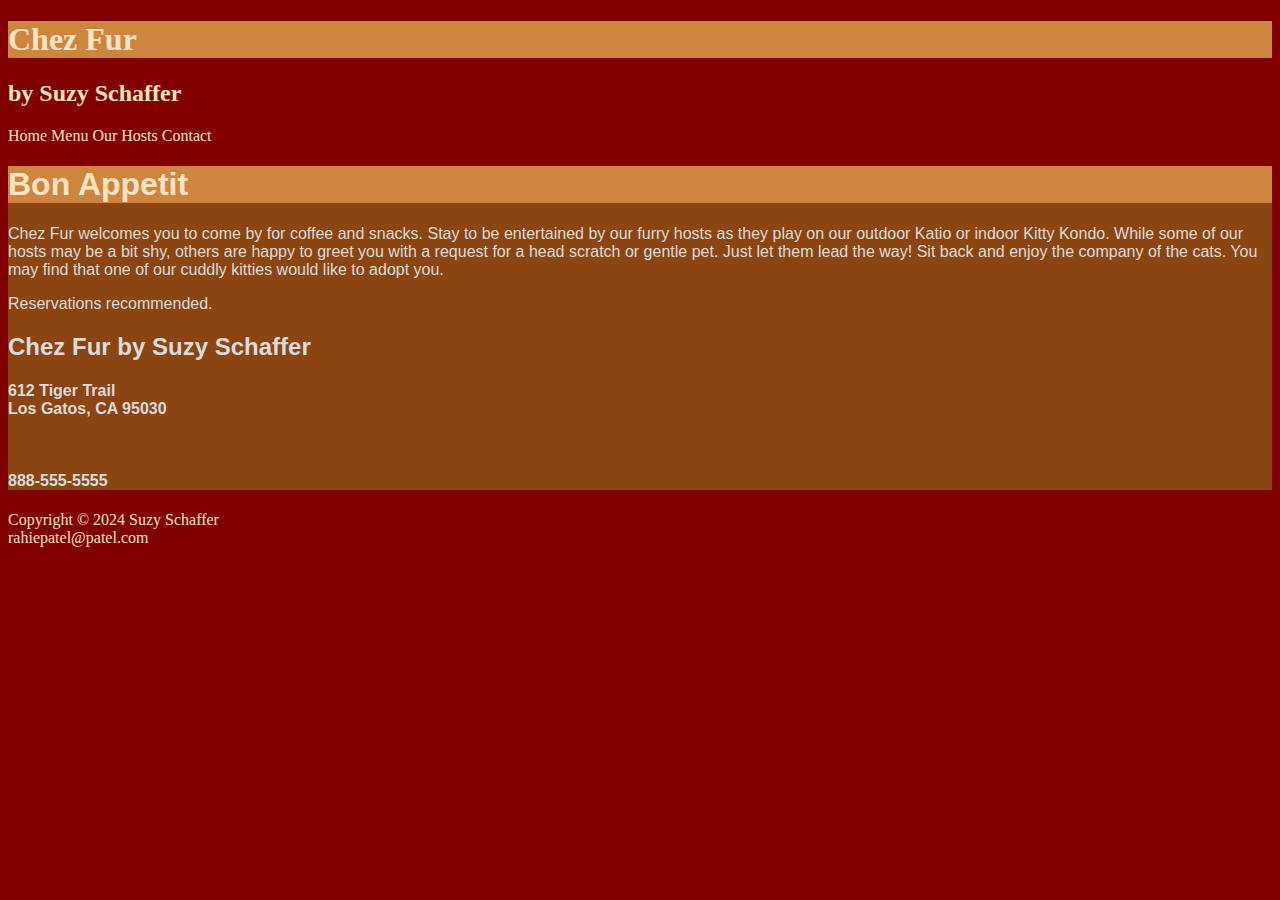
<file: index.html>
<!DOCTYPE html>
<html>
<body>


<head>
<link href="stylesheet.css" rel="stylesheet" >
<title> Chez Fur </title> 
</head>

<h1> Chez Fur </h1> 
<h2> by Suzy Schaffer  </h2>
<nav>
Home 		Menu  		Our Hosts 		Contact 
</nav>

<main>
<h1> Bon Appetit </h1> 
<p> Chez Fur welcomes you to come by for coffee and snacks. Stay to be entertained by our furry hosts as they play on our outdoor Katio or indoor Kitty Kondo. While some of our hosts may be a bit shy, others are happy to greet you with a request for a head scratch or gentle pet. Just let them lead the way! Sit back and enjoy the company of the cats. You may find that one of our cuddly kitties would like to adopt you. </p>
<p> Reservations recommended. </p> 

<h2> Chez Fur by Suzy Schaffer </h2> 
<h4> 612 Tiger Trail 
<br> Los Gatos, CA 95030 </br>
<br> </br>
<br> 888-555-5555 </br>
</h4> 
</main>

<footer> Copyright © 2024 Suzy Schaffer 
<br> rahiepatel@patel.com </br>
</footer>

</body>
</html>
</file>
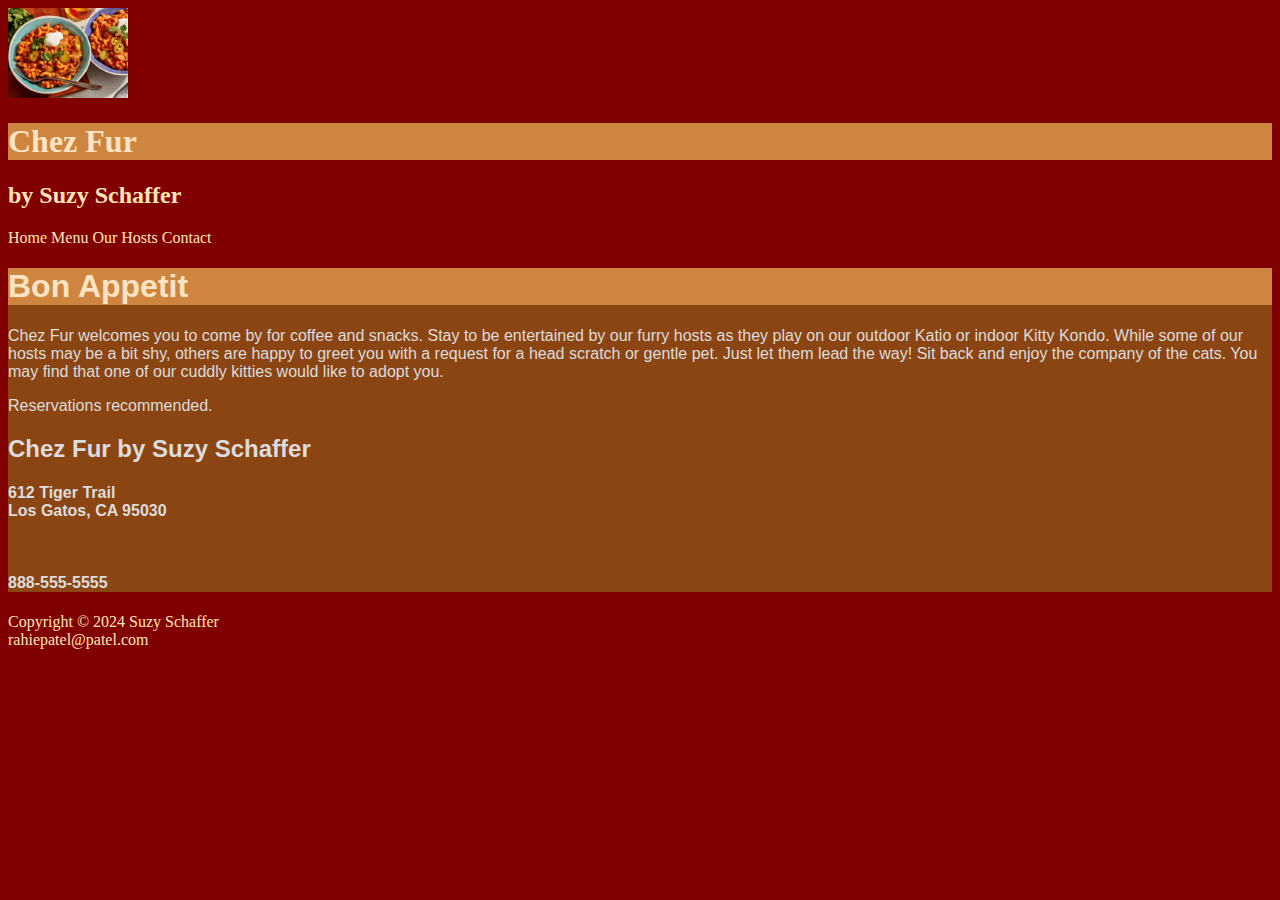
<file: ChezFur-a-cat-cafe--main(1)/ChezFur-a-cat-cafe--main/index.html>
<!DOCTYPE html>
<html>
<body>
<img src="images\food.jpeg" width = "120" height = "90">

<head>
<link href="stylesheet.css" rel="stylesheet" >
<title> Chez Fur </title> 
</head>

<h1> Chez Fur </h1> 
<h2> by Suzy Schaffer  </h2>
<nav>
Home 		Menu  		Our Hosts 		Contact 
</nav>

<main>
<h1> Bon Appetit </h1> 
<p> Chez Fur welcomes you to come by for coffee and snacks. Stay to be entertained by our furry hosts as they play on our outdoor Katio or indoor Kitty Kondo. While some of our hosts may be a bit shy, others are happy to greet you with a request for a head scratch or gentle pet. Just let them lead the way! Sit back and enjoy the company of the cats. You may find that one of our cuddly kitties would like to adopt you. </p>
<p> Reservations recommended. </p> 

<h2> Chez Fur by Suzy Schaffer </h2> 
<h4> 612 Tiger Trail 
<br> Los Gatos, CA 95030 </br>
<br> </br>
<br> 888-555-5555 </br>
</h4> 
</main>

<footer> Copyright © 2024 Suzy Schaffer 
<br> rahiepatel@patel.com </br>
</footer>

</body>
</html>
</file>
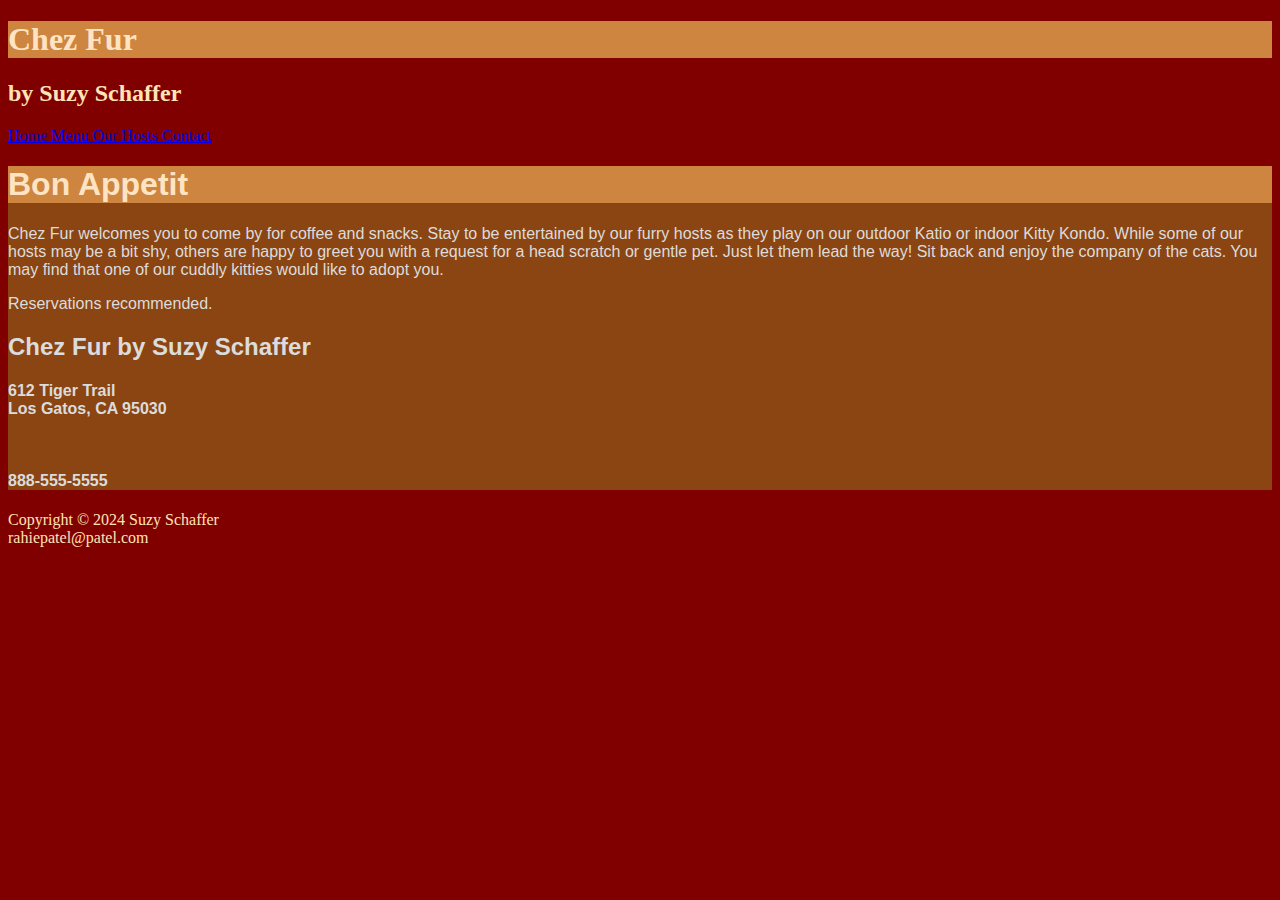
<file: ChezFur-a-cat-cafe--main(1)/ChezFur-a-cat-cafe--main/Site/index.html>
<!DOCTYPE html>
<html>
<body>


<head>
<link href="stylesheet.css" rel="stylesheet" >
<title> Chez Fur </title> 
</head>

<h1> Chez Fur </h1> 
<h2> by Suzy Schaffer  </h2>
<nav>
<a href = "home.html" >Home </a>
<a href = "menu.html" >Menu </a>
<a href = "ourhosts.html" >Our Hosts </a>
<a href = "Contact.html" >Contact </a>
</nav>

<main>
<h1> Bon Appetit </h1> 
<p> Chez Fur welcomes you to come by for coffee and snacks. Stay to be entertained by our furry hosts as they play on our outdoor Katio or indoor Kitty Kondo. While some of our hosts may be a bit shy, others are happy to greet you with a request for a head scratch or gentle pet. Just let them lead the way! Sit back and enjoy the company of the cats. You may find that one of our cuddly kitties would like to adopt you. </p>
<p> Reservations recommended. </p> 

<h2> Chez Fur by Suzy Schaffer </h2> 
<h4> 612 Tiger Trail 
<br> Los Gatos, CA 95030 </br>
<br> </br>
<br> 888-555-5555 </br>
</h4> 
</main>

<footer> Copyright © 2024 Suzy Schaffer 
<br> rahiepatel@patel.com </br>
</footer>

</body>
</html>
</file>
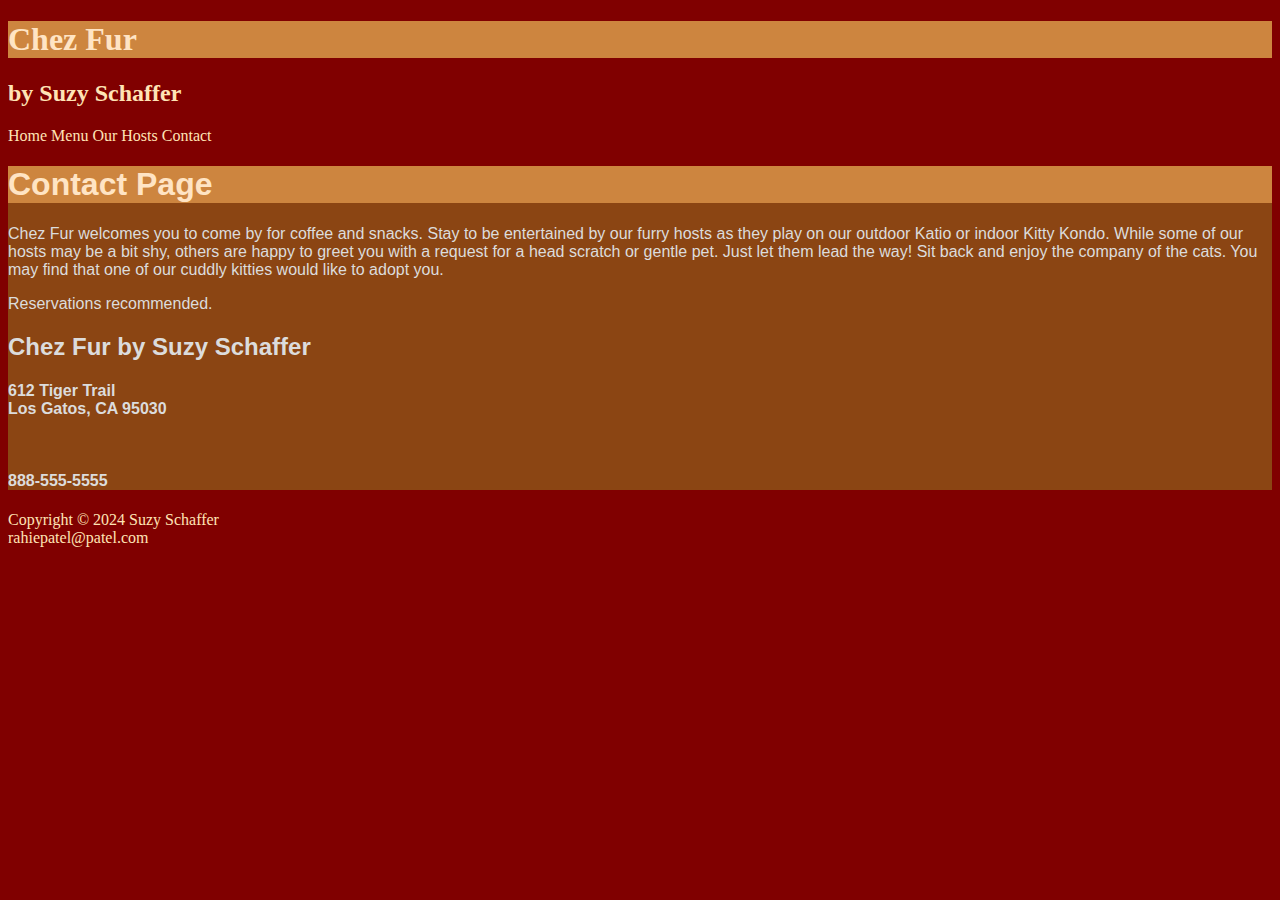
<file: Site/Contact.html>
<!DOCTYPE html>
<html>
<body>


<head>
<link href="stylesheet.css" rel="stylesheet" >
<title> Chez Fur </title> 
</head>

<h1> Chez Fur </h1> 
<h2> by Suzy Schaffer  </h2>
<nav>
Home 		Menu  		Our Hosts 		Contact 
</nav>

<main>
<h1> Contact Page </h1> 
<p> Chez Fur welcomes you to come by for coffee and snacks. Stay to be entertained by our furry hosts as they play on our outdoor Katio or indoor Kitty Kondo. While some of our hosts may be a bit shy, others are happy to greet you with a request for a head scratch or gentle pet. Just let them lead the way! Sit back and enjoy the company of the cats. You may find that one of our cuddly kitties would like to adopt you. </p>
<p> Reservations recommended. </p> 

<h2> Chez Fur by Suzy Schaffer </h2> 
<h4> 612 Tiger Trail 
<br> Los Gatos, CA 95030 </br>
<br> </br>
<br> 888-555-5555 </br>
</h4> 
</main>

<footer> Copyright © 2024 Suzy Schaffer 
<br> rahiepatel@patel.com </br>
</footer>

</body>
</html>
</file>
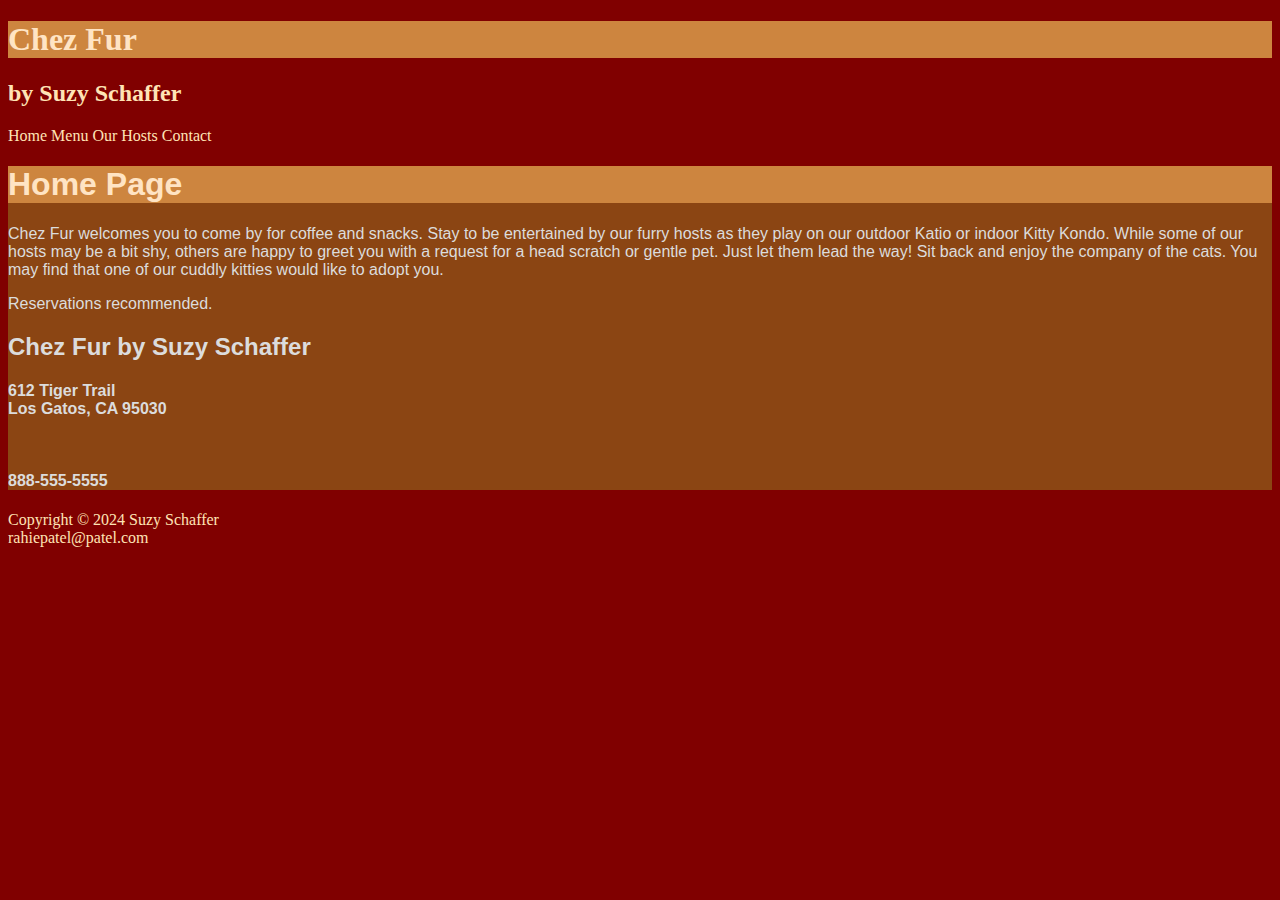
<file: Site/home.html>
<!DOCTYPE html>
<html>
<body>


<head>
<link href="stylesheet.css" rel="stylesheet" >
<title> Chez Fur </title> 
</head>

<h1> Chez Fur </h1> 
<h2> by Suzy Schaffer  </h2>
<nav>
Home 		Menu  		Our Hosts 		Contact 
</nav>

<main>
<h1> Home Page </h1> 
<p> Chez Fur welcomes you to come by for coffee and snacks. Stay to be entertained by our furry hosts as they play on our outdoor Katio or indoor Kitty Kondo. While some of our hosts may be a bit shy, others are happy to greet you with a request for a head scratch or gentle pet. Just let them lead the way! Sit back and enjoy the company of the cats. You may find that one of our cuddly kitties would like to adopt you. </p>
<p> Reservations recommended. </p> 

<h2> Chez Fur by Suzy Schaffer </h2> 
<h4> 612 Tiger Trail 
<br> Los Gatos, CA 95030 </br>
<br> </br>
<br> 888-555-5555 </br>
</h4> 
</main>

<footer> Copyright © 2024 Suzy Schaffer 
<br> rahiepatel@patel.com </br>
</footer>

</body>
</html>
</file>
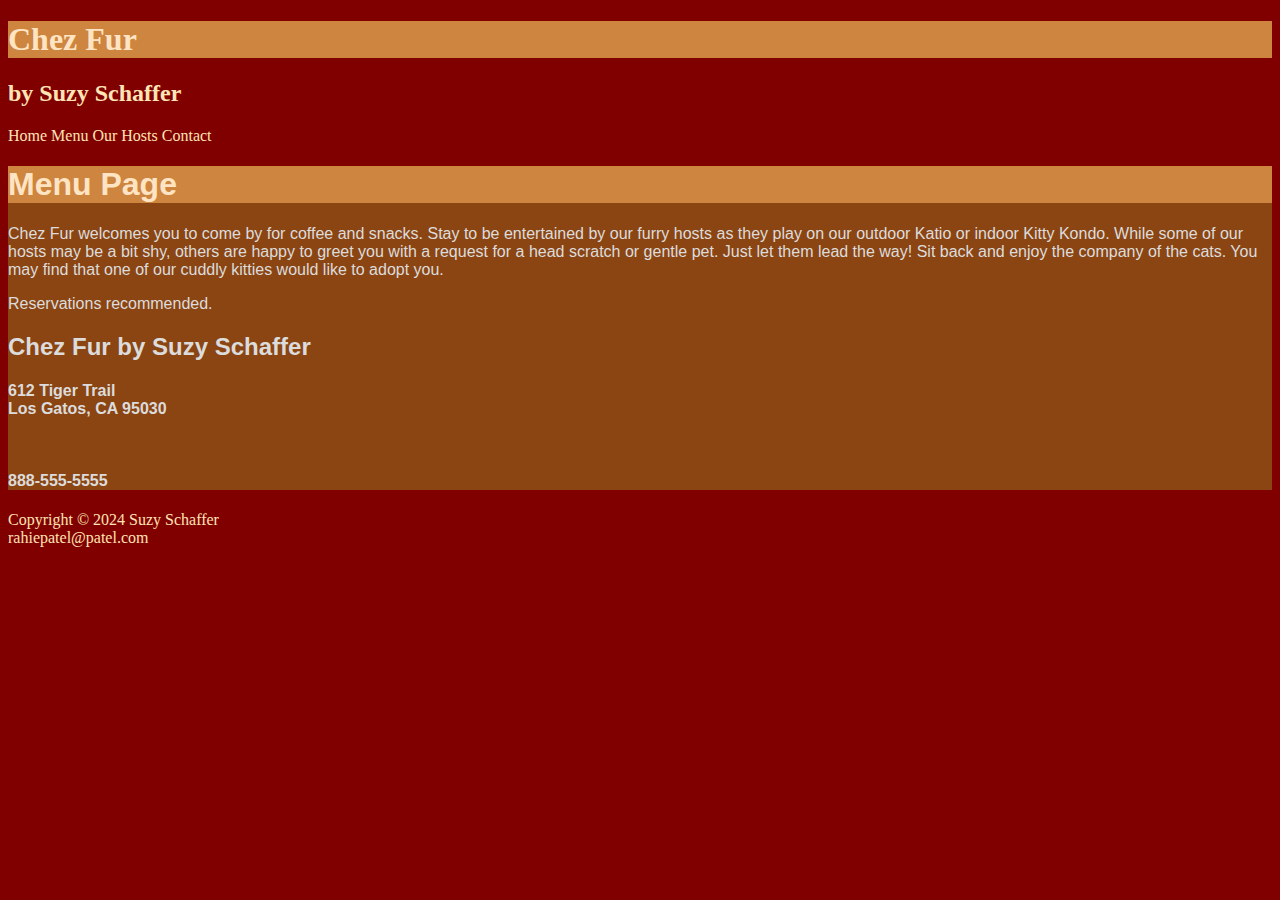
<file: Site/menu.html>
<!DOCTYPE html>
<html>
<body>


<head>
<link href="stylesheet.css" rel="stylesheet" >
<title> Chez Fur </title> 
</head>

<h1> Chez Fur </h1> 
<h2> by Suzy Schaffer  </h2>
<nav>
Home 		Menu  		Our Hosts 		Contact 
</nav>

<main>
<h1> Menu Page </h1> 
<p> Chez Fur welcomes you to come by for coffee and snacks. Stay to be entertained by our furry hosts as they play on our outdoor Katio or indoor Kitty Kondo. While some of our hosts may be a bit shy, others are happy to greet you with a request for a head scratch or gentle pet. Just let them lead the way! Sit back and enjoy the company of the cats. You may find that one of our cuddly kitties would like to adopt you. </p>
<p> Reservations recommended. </p> 

<h2> Chez Fur by Suzy Schaffer </h2> 
<h4> 612 Tiger Trail 
<br> Los Gatos, CA 95030 </br>
<br> </br>
<br> 888-555-5555 </br>
</h4> 
</main>

<footer> Copyright © 2024 Suzy Schaffer 
<br> rahiepatel@patel.com </br>
</footer>

</body>
</html>
</file>
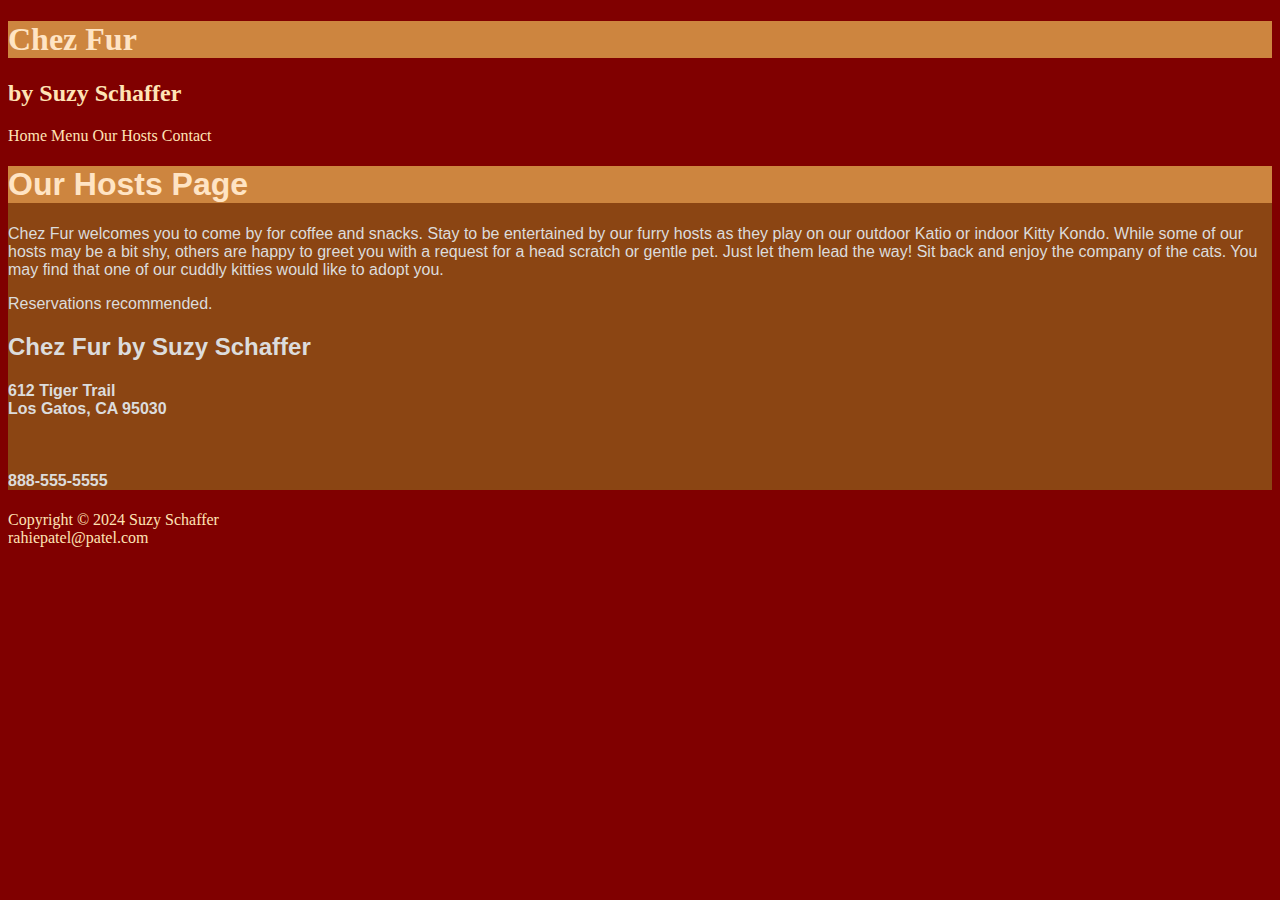
<file: Site/ourhosts.html>
<!DOCTYPE html>
<html>
<body>


<head>
<link href="stylesheet.css" rel="stylesheet" >
<title> Chez Fur </title> 
</head>

<h1> Chez Fur </h1> 
<h2> by Suzy Schaffer  </h2>
<nav>
Home 		Menu  		Our Hosts 		Contact 
</nav>

<main>
<h1> Our Hosts Page </h1> 
<p> Chez Fur welcomes you to come by for coffee and snacks. Stay to be entertained by our furry hosts as they play on our outdoor Katio or indoor Kitty Kondo. While some of our hosts may be a bit shy, others are happy to greet you with a request for a head scratch or gentle pet. Just let them lead the way! Sit back and enjoy the company of the cats. You may find that one of our cuddly kitties would like to adopt you. </p>
<p> Reservations recommended. </p> 

<h2> Chez Fur by Suzy Schaffer </h2> 
<h4> 612 Tiger Trail 
<br> Los Gatos, CA 95030 </br>
<br> </br>
<br> 888-555-5555 </br>
</h4> 
</main>

<footer> Copyright © 2024 Suzy Schaffer 
<br> rahiepatel@patel.com </br>
</footer>

</body>
</html>
</file>
<file: stylesheet.css>
/*change the heading of index.html to peru background and font color as bisque */
body{
	background-color: blue;
}
h1 {
	background-color: peru;
	color: bisque;
	}
h2 	{
	background-color: peru
	color: bisque;
}
/*change font of body text to sans-seriff and background to saddlebrown*/
main {
	background-color: saddlebrown;
	font-family: sans-serif;
	color: gainsboro; 
} 
@media screen and (min-width: 750px){
	body{ 
	background-color: maroon;
	color: moccasin;
	}
	head{
		font-family: Times New Roman;
		]
</file>
<file: ChezFur-a-cat-cafe--main(1)/ChezFur-a-cat-cafe--main/stylesheet.css>
/*change the heading of index.html to peru background and font color as bisque */
body{
	background-color: blue;
}
h1 {
	background-color: peru;
	color: bisque;
	}
h2 	{
	background-color: peru
	color: bisque;
}
/*change font of body text to sans-seriff and background to saddlebrown*/
main {
	background-color: saddlebrown;
	font-family: sans-serif;
	color: gainsboro; 
} 
@media screen and (min-width: 750px){
	body{ 
	background-color: maroon;
	color: moccasin;
	}
	head{
		font-family: Times New Roman;
		]
</file>
<file: ChezFur-a-cat-cafe--main(1)/ChezFur-a-cat-cafe--main/Site/stylesheet.css>
/*change the heading of index.html to peru background and font color as bisque */
body{
	background-color: blue;
}
h1 {
	background-color: peru;
	color: bisque;
	}
h2 	{
	background-color: peru
	color: bisque;
}
/*change font of body text to sans-seriff and background to saddlebrown*/
main {
	background-color: saddlebrown;
	font-family: sans-serif;
	color: gainsboro; 
} 
@media screen and (min-width: 750px){
	body{ 
	background-color: maroon;
	color: moccasin;
	}
	head{
		font-family: Times New Roman;
		]
</file>
<file: Site/stylesheet.css>
/*change the heading of index.html to peru background and font color as bisque */
body{
	background-color: blue;
}
h1 {
	background-color: peru;
	color: bisque;
	}
h2 	{
	background-color: peru
	color: bisque;
}
/*change font of body text to sans-seriff and background to saddlebrown*/
main {
	background-color: saddlebrown;
	font-family: sans-serif;
	color: gainsboro; 
} 
@media screen and (min-width: 750px){
	body{ 
	background-color: maroon;
	color: moccasin;
	}
	head{
		font-family: Times New Roman;
		]
</file>
